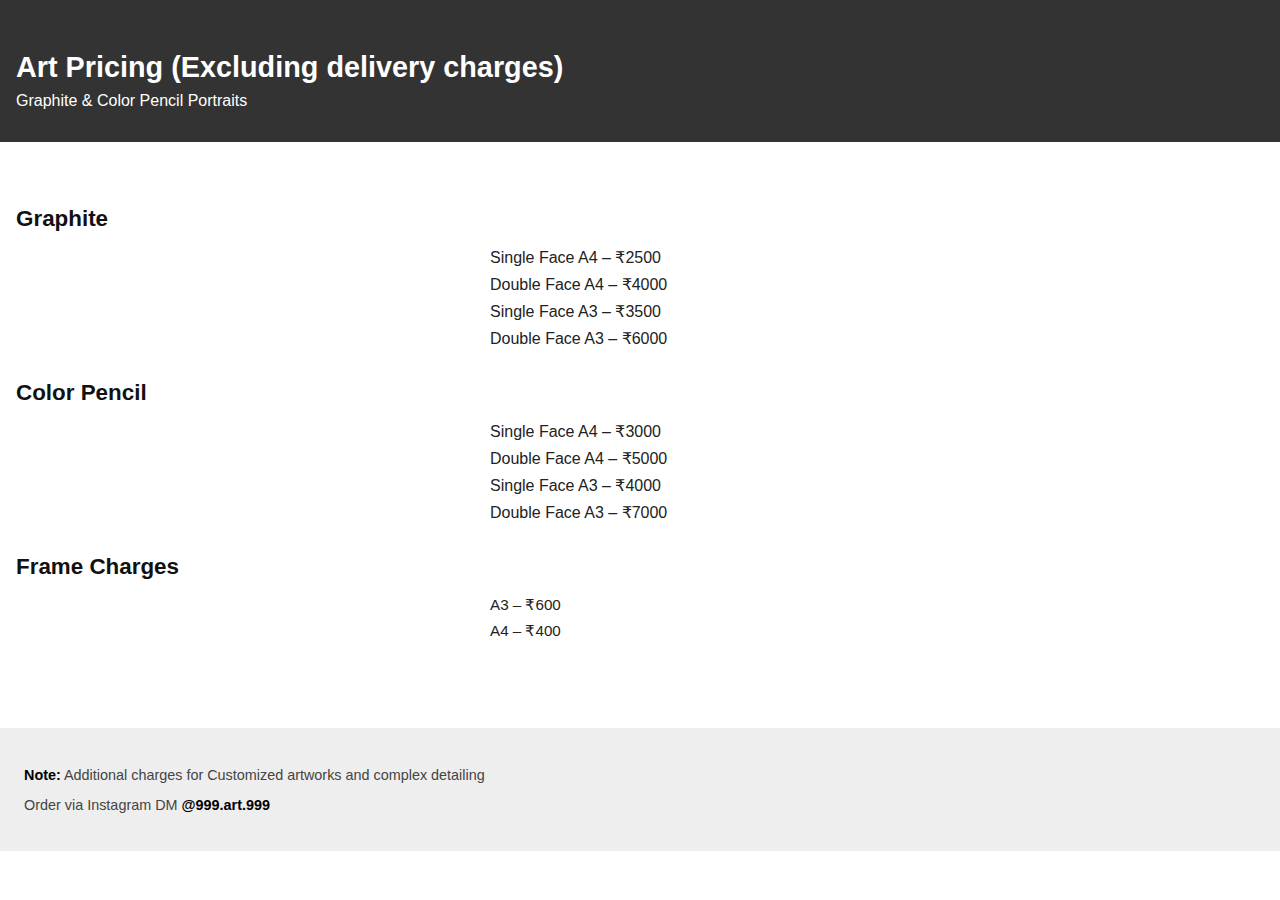
<file: pricing.html>
<!DOCTYPE html>
<html lang="en">
<head>
  <meta charset="UTF-8" />
  <meta name="viewport" content="width=device-width, initial-scale=1.0" />
  <title>Art Pricing</title>
  <link rel="stylesheet" href="style.css" />
</head>
<body>
  <header>
    <h1>Art Pricing (Excluding delivery charges)</h1>
    <p>Graphite & Color Pencil Portraits</p>
  </header>

  <main>
    <section class="pricing">
      <h2>Graphite</h2>
      <ul>
        <li>Single Face A4 – ₹2500</li>
        <li>Double Face A4 – ₹4000</li>
        <li>Single Face A3 – ₹3500</li>
        <li>Double Face A3 – ₹6000</li>
      </ul>

      <h2>Color Pencil</h2>
      <ul>
        <li>Single Face A4 – ₹3000</li>
        <li>Double Face A4 – ₹5000</li>
        <li>Single Face A3 – ₹4000</li>
        <li>Double Face A3 – ₹7000</li>
      </ul>

      <h2>Frame Charges</h2>
      <ul class="frame-list">
        <li>A3 – ₹600</li>
        <li>A4 – ₹400</li>
      </ul>
    </section>
  </main>

  <footer>
    <p><strong>Note:</strong> Additional charges for Customized artworks and complex detailing</p>
    <p>Order via Instagram DM <strong>@999.art.999</strong></p>
  </footer>
</body>
</html>
</file>
<file: style.css>
/* ===== GENERAL RESET ===== */
body {
  margin: 0;
  padding: 0;
  font-family: Arial, sans-serif;
  color: #222;
  background: #fff;
}

/* ===== START PAGE (Welcome with Image) ===== */
body.welcome {
  margin: 0;
  padding: 0;
  background: #fff;
  display: flex;
  justify-content: center;
  align-items: center;
  height: 100vh;
  overflow: hidden;
}

/* Container for image and animation mask */
.reveal-container {
  position: relative;
  width: 400px; /* You can adjust size as needed */
  max-width: 90vw;
}

/* Image being revealed */
.sketch-image {
  width: 100%;
  height: auto;
  display: block;
}

/* White mask overlay for reveal animation */
.reveal-mask {
  position: absolute;
  top: 0;
  left: 0;
  width: 100%;
  height: 100%;
  background: white;
  animation: drawReveal 4s linear forwards;
}

/* Keyframes to simulate drawing */
@keyframes drawReveal {
  from {
    transform: translateX(0%);
  }
  to {
    transform: translateX(100%);
  }
}

/* ===== PRICING PAGE ===== */
body.pricing {
  text-align: center;
}

header {
  background: #333;
  color: #fff;
  padding: 2rem 1rem;
}

header h1 {
  font-size: 1.8rem;
  margin-bottom: 0.5rem;
}

header p {
  font-size: 1rem;
  margin: 0;
}

main {
  padding: 2rem 1rem;
}

h2 {
  font-size: 1.4rem;
  margin-top: 2rem;
  margin-bottom: 1rem;
  color: #111;
}

ul {
  list-style: none;
  padding: 0;
  margin: 0 auto;
  max-width: 300px;
}

li {
  font-size: 1rem;
  margin: 0.5rem 0;
  font-weight: normal;
}

.frame-list li {
  font-size: 0.95rem;
  font-weight: normal;
}

footer {
  margin-top: 3rem;
  background: #eee;
  padding: 1.5rem;
  font-size: 0.9rem;
  color: #444;
}

footer strong {
  color: #000;
}
</file>
